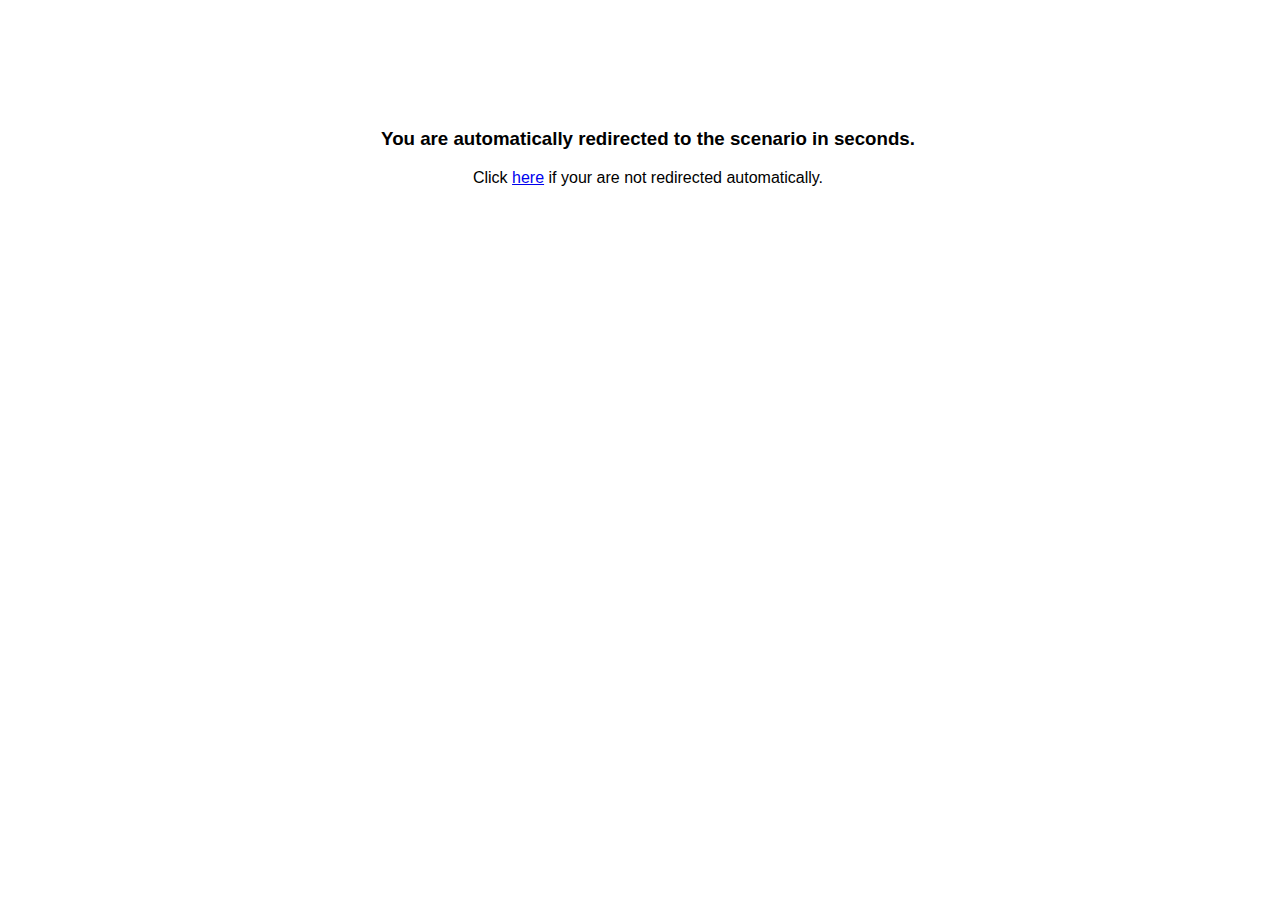
<file: knowledge_base/learning/index.html>
<!DOCTYPE html>
<html lang="en">
<head>
	<title>eSIT4SIP - Empowering School IT-Infrastructure</title>
	<meta charset="utf-8">
	<meta name="viewport" content="width=device-width, initial-scale=1">
	<script src="../assets/js/jquery-1.11.3.min.js" type="text/javascript"></script>
	<script src="../assets/js/URI.min.js" type="text/javascript"></script>
	<script src="../assets/js/URI.jquery.min.js" type="text/javascript"></script>	
	<script src="redirect.js" type="text/javascript"></script>
	<style>
		body {
			text-align: center;
			width: 100%;
			font-family: Arial, Helvetica, sans-serif;
			margin-top: 10%;
		}
	</style>
</head>
	<body>
		<h3>You are automatically redirected to the scenario in <span id="countdown"></span> seconds.</h3>
		Click <a id="url" href="#">here</a> if your are not redirected automatically.
	</body>
</html>
</file>
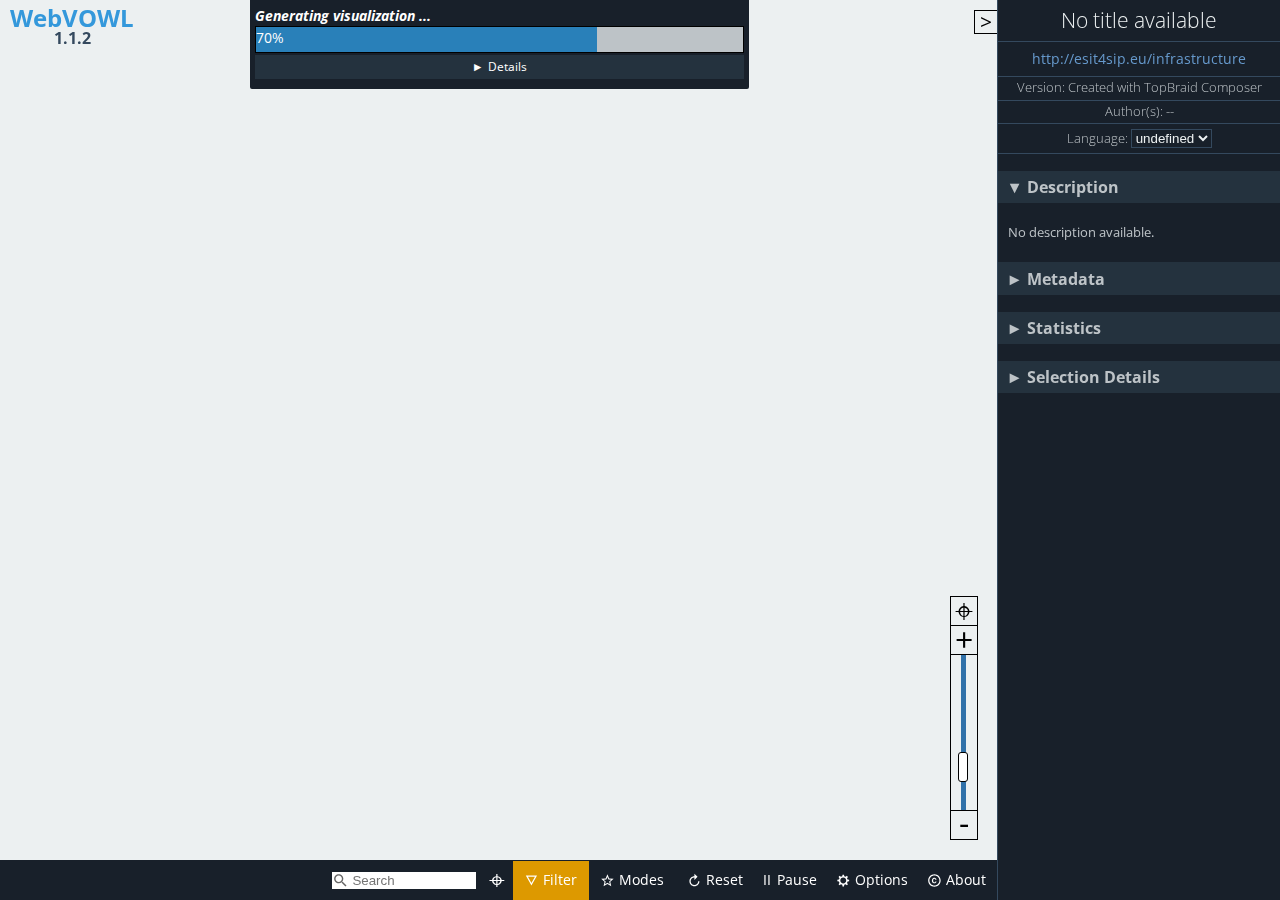
<file: knowledge_base/webvowl/index.html>
<!DOCTYPE html>
<html lang="en-us">

<head>
    <meta charset="utf-8" />
    <meta name="author" content="Vincent Link, Steffen Lohmann, Eduard Marbach, Stefan Negru, Vitalis Wiens" />
    <meta name="keywords" content="webvowl, vowl, visual notation, web ontology language, owl, rdf, ontology visualization, ontologies, semantic web" />
    <meta name="description" content="WebVOWL - Web-based Visualization of Ontologies" />
    <meta name="robots" content="noindex,nofollow" />
    <meta name="viewport" content="width=device-width, initial-scale=1.0, maximum-scale=1.0, user-scalable=no, ">
    <meta name="apple-mobile-web-app-capable" content="yes">
    <link rel="stylesheet" type="text/css" href="css/webvowl.css" />
    <link rel="stylesheet" type="text/css" href="css/webvowl.app.css" />
    <link rel="icon" href="favicon.ico" type="image/x-icon" />
    <title>WebVOWL</title>
</head>

<body>
    <main>
        <section id="canvasArea">
            <div id="browserCheck" class="hidden">
                WebVOWL does not work properly in Internet Explorer and Microsoft Edge. Please use another browser, such as
                <a href="http://www.mozilla.org/firefox/">Mozilla Firefox</a> or
                <a href="https://www.google.com/chrome/">Google Chrome</a>, to run WebVOWL.
                <label id="killWarning">Hide warning</label>
            </div>
            <div class="noselect"><span id="sidebarExpandButton"> > </span></div>
            <div id="logo" class="noselect">

                <h2>WebVOWL <br/><span>1.1.2</span></h2>

            </div>
            <div id="loading-info" class="hidden">


                <div id="loading-progress">
                    <div class="hidden">Loading ontology... </div>
                    <div id="layoutLoadingProgressBarContainer" style="padding-bottom: 0;	white-space: nowrap;	overflow: hidden;	text-overflow: ellipsis;">
                        <h4 id="currentLoadingStep" style="margin: 0;font-style: italic; padding-bottom:0 ;	white-space: nowrap;	overflow: hidden;	text-overflow: ellipsis;">Layout optimization</h4>
                        <div id="progressBarContext">
                            <div id="progressBarValue" class="busyProgressBar"></div>
                        </div>
                    </div>
                    <div id="loadingInfo_msgBox" style="padding-bottom: 0;padding-top:0">
                        <div id="show-loadingInfo-button" class="accordion-trigger noselect">Details </div>
                        <div id="loadingInfo-container">
                            <ul id="bulletPoint_container"></ul>
                        </div>
                    </div>
                    <div>
                        <span id="loadingIndicator_closeButton" class="">Close Warning</span>
                    </div>
                </div>

            </div>

            <div id="graph"></div>
            <div id="menuContainer">
                <!--Filter Menu-->
                <ul id="m_filter" class="toolTipMenu noselect">
                    <li class="toggleOption" id="datatypeFilteringOption"></li>
                    <li class="toggleOption" id="objectPropertyFilteringOption"></li>
                    <li class="toggleOption" id="subclassFilteringOption"></li>
                    <li class="toggleOption" id="disjointFilteringOption"></li>
                    <li class="toggleOption" id="setOperatorFilteringOption"></li>
                    <li class="slideOption" id="nodeDegreeFilteringOption"></li>
                </ul>
                <!--Modes Menu -->
                <ul id="m_modes" class="toolTipMenu noselect">
                    <li class="toggleOption" id="dynamicLabelWidth"></li>
                    <li class="toggleOption" id="pickAndPinOption"></li>
                    <li class="toggleOption" id="nodeScalingOption"></li>
                    <li class="toggleOption" id="compactNotationOption"></li>
                    <li class="toggleOption" id="colorExternalsOption"></li>
                </ul>
                <!--Config Menu -->
                <ul id="m_config" class="toolTipMenu noselect">
                    <li class="toggleOption" id="zoomSliderOption"></li>
                    <li class="slideOption" id="classSliderOption"></li>
                    <li class="slideOption" id="datatypeSliderOption"></li>
                    <li class="slideOption" id="maxLabelWidthSliderOption"></li>
                </ul>
                <!--About Menu-->
                <ul id="m_about" class="toolTipMenu">
                    <li><a href="license.txt" target="_blank">MIT License &copy; 2014-2018</a></li>
                    <li id="credits" class="option">WebVOWL Developers:<br/> Vincent Link, Steffen Lohmann, Eduard Marbach, Stefan Negru, Vitalis Wiens
                    </li>

                    <li><a href="http://vowl.visualdataweb.org/webvowl.html#releases" target="_blank">Version: 1.1.2<br/>(release history)</a></li>

                    <li><a href="http://purl.org/vowl/" target="_blank">VOWL Specification &raquo;</a></li>
                </ul>
                <ul id="m_search" class="toolTipMenu"></ul>
            </div>
            <div class="noselect" id="swipeBarContainer">
                <ul id="menuElementContainer">
                    <li id="c_search" class="inner-addon left-addon">
                        <i class="searchIcon">
						<svg viewBox="0 0 24 24" height="100%" width="100%" style="pointer-events: none; display: block;">
							<g ><path id="magnifyingGlass" style="fill : #666; stroke-width:0;"
									 d="M15.5 14h-.79l-.28-.27C15.41 12.59 16 11.11 16 9.5 16 5.91 13.09 3 9.5 3S3 5.91 3 9.5 5.91 16 9.5 16c1.61 0 3.09-.59 4.23-1.57l.27.28v.79l5 4.99L20.49 19l-4.99-5zm-6 0C7.01 14 5 11.99 5 9.5S7.01 5 9.5 5 14 7.01 14 9.5 11.99 14 9.5 14z">
							</path></g></svg>
					</i>
                        <input class="searchInputText" type="text" id="search-input-text" placeholder="Search">
                    </li>
                    <li id="c_locate">
                        <a style="padding: 0 8px 5px 8px;" draggable="false" title="Nothing to locate, enter search term." href="#" id="locateSearchResult">&#8982;
					</a>
                    </li>
                    <li id="c_filter"><a draggable="false" href="#">
					<i>
						<svg viewBox="0 0 24 24" class="menuElementSvgElement">
							<g><path style="fill : #fff; stroke-width:0;"  d="M3 4l9 16 9-16H3zm3.38 2h11.25L12 16 6.38 6z"
                                      transform="matrix(0.75,0,0,0.75,3.5,2.5)" >
							</path></g>
						</svg>
					</i>Filter</a></li>
                    <li id="c_modes"><a draggable="false" href="#">
					<i>
						<svg viewBox="0 0 24 24" class="menuElementSvgElement">
							<g><path style="fill : #fff; stroke-width:0;"
                                      d="M22 9.24l-7.19-.62L12 2 9.19 8.63 2 9.24l5.46 4.73L5.82 21 12 17.27 18.18 21l-1.63-7.03L22 9.24zM12 15.4l-3.76 2.27 1-4.28-3.32-2.88 4.38-.38L12 6.1l1.71 4.04 4.38.38-3.32 2.88 1 4.28L12 15.4z"
                                      transform="matrix(0.75,0,0,0.75,3.5,2.5)" >
							</path></g>
						</svg>
					</i>Modes</a></li>
                    <li id="c_reset"><a draggable="false" id="reset-button" href="#" type="reset">
					<i>
						<svg viewBox="0 0 24 24" class="menuElementSvgElement">
							<g><path style="fill : #fff; stroke-width:0;"
                                      d="m 12,5 0,-4 5,5 -5,5 0,-4 c -3.31,0 -6,2.69 -6,6 0,3.31 2.69,6 6,6 3.31,0 6,-2.69 6,-6 l 2,0 c 0,4.42 -3.58,8 -8,8 C 7.58,21 4,17.42 4,13 4,8.58 7.58,5 12,5 Z"
                                      transform="matrix(0.75,0,0,0.75,3.5,2.5)" >
							</path></g>
						</svg>
					</i>Reset</a></li>
                    <li id="c_pause"><a draggable="false" id="pause-button" href="#" style="padding: 9px 8px 12px 8px;">Pause</a></li>
                    <li id="c_config"><a draggable="false" href="#">
					<i>
						<svg viewBox="0 0 24 24" class="menuElementSvgElement">
							<g><path style="fill : #fff; stroke-width:0;"
									 d="m 21.163138,13.127428 0,-2.356764 -2.546629,-0.424622 C 18.439272,9.5807939 18.137791,8.8661419 17.733863,8.218291 L 19.2356,6.116978 17.569296,4.450673 15.466841,5.951269 C 14.818953,5.548483 14.104338,5.24586 13.33909,5.067482 l -0.424622,-2.545488 -2.356764,0 -0.424622,2.545488 C 9.3689769,5.24586 8.6531829,5.548519 8.0053319,5.951269 l -2.102455,-1.500596 -1.666304,1.666305 1.501737,2.101313 c -0.403928,0.6467469 -0.705409,1.3625029 -0.882646,2.127751 l -2.546629,0.424622 0,2.356764 2.546629,0.424622 c 0.177237,0.765248 0.478718,1.4799 0.882646,2.127751 l -1.501737,2.102455 1.666304,1.666304 2.103596,-1.501737 c 0.646747,0.403928 1.362504,0.705409 2.1266091,0.882646 l 0.424622,2.546629 2.356764,0 0.424622,-2.546629 c 0.764106,-0.177237 1.4799,-0.478718 2.127751,-0.882646 l 2.102455,1.501737 1.666304,-1.666304 -1.501737,-2.102455 c 0.403928,-0.647888 0.705409,-1.363645 0.882646,-2.127751 l 2.546629,-0.424622 z m -9.427053,3.535144 c -2.6030431,0 -4.7135241,-2.110517 -4.7135241,-4.713527 0,-2.6030071 2.110518,-4.713525 4.7135241,-4.713525 2.60301,0 4.713527,2.1105179 4.713527,4.713525 0,2.60301 -2.110481,4.713527 -4.713527,4.713527 z"
                                     transform="matrix(0.75,0,0,0.75,3.5,2.5)" >
							</path></g>
						</svg>
					</i>Options</a>
                        <li id="c_about"><a draggable="false" href="#">
				<i>
					<svg viewBox="0 0 24 24" class="menuElementSvgElement">
						<g><path style="fill : #fff; stroke-width:0;"
								  d="m 10.08,10.86 c 0.05,-0.33 0.16,-0.62 0.3,-0.87 0.14,-0.25 0.34,-0.46 0.59,-0.62 0.24,-0.15 0.54,-0.22 0.91,-0.23 0.23,0.01 0.44,0.05 0.63,0.13 0.2,0.09 0.38,0.21 0.52,0.36 0.14,0.15 0.25,0.33 0.34,0.53 0.09,0.2 0.13,0.42 0.14,0.64 l 1.79,0 C 15.28,10.33 15.19,9.9 15.02,9.51 14.85,9.12 14.62,8.78 14.32,8.5 14.02,8.22 13.66,8 13.24,7.84 12.82,7.68 12.36,7.61 11.85,7.61 11.2,7.61 10.63,7.72 10.15,7.95 9.67,8.18 9.27,8.48 8.95,8.87 8.63,9.26 8.39,9.71 8.24,10.23 8.09,10.75 8,11.29 8,11.87 l 0,0.27 c 0,0.58 0.08,1.12 0.23,1.64 0.15,0.52 0.39,0.97 0.71,1.35 0.32,0.38 0.72,0.69 1.2,0.91 0.48,0.22 1.05,0.34 1.7,0.34 0.47,0 0.91,-0.08 1.32,-0.23 0.41,-0.15 0.77,-0.36 1.08,-0.63 0.31,-0.27 0.56,-0.58 0.74,-0.94 0.18,-0.36 0.29,-0.74 0.3,-1.15 l -1.79,0 c -0.01,0.21 -0.06,0.4 -0.15,0.58 -0.09,0.18 -0.21,0.33 -0.36,0.46 -0.15,0.13 -0.32,0.23 -0.52,0.3 -0.19,0.07 -0.39,0.09 -0.6,0.1 C 11.5,14.86 11.2,14.79 10.97,14.64 10.72,14.48 10.52,14.27 10.38,14.02 10.24,13.77 10.13,13.47 10.08,13.14 10.03,12.81 10,12.47 10,12.14 l 0,-0.27 c 0,-0.35 0.03,-0.68 0.08,-1.01 z M 12,2 C 6.48,2 2,6.48 2,12 2,17.52 6.48,22 12,22 17.52,22 22,17.52 22,12 22,6.48 17.52,2 12,2 Z m 0,18 C 7.59,20 4,16.41 4,12 4,7.59 7.59,4 12,4 c 4.41,0 8,3.59 8,8 0,4.41 -3.59,8 -8,8 z"
								  transform="matrix(0.75,0,0,0.75,3.5,2.5)" >
						</path></g>
					</svg>
				</i>
				About</a></li>
                </ul>
            </div>
            <div class="noselect" id="scrollRightButton"> </div>
            <div class="noselect" id="scrollLeftButton"> </div>
            <div id="zoomSlider">
                <p class="noselect" id="centerGraphButton">&#8982;</p>
                <p class="noselect" id="zoomInButton">+</p>
                <p class="noselect" id="zoomSliderParagraph"> </p>
                <p class="noselect" id="zoomOutButton">-</p>
            </div>
        </section>
        <aside id="detailsArea">
            <section id="generalDetails">
                <h1 id="title"></h1>
                <span><a id="about" href=""></a></span>
                <h5>Version: <span id="version"></span></h5>
                <h5>Author(s): <span id="authors"></span></h5>
                <h5>
                    <label>Language: <select id="language" name="language" size="1"></select></label>
                </h5>
                <h3 class="accordion-trigger noselect accordion-trigger-active">Description</h3>
                <div class="accordion-container scrollable">
                    <p id="description"></p>
                </div>
                <h3 class="accordion-trigger noselect">Metadata</h3>
                <div id="ontology-metadata" class="accordion-container"></div>
                <h3 class="accordion-trigger noselect">Statistics</h3>
                <div class="accordion-container">
                    <p class="statisticDetails">Classes: <span id="classCount"></span></p>
                    <p class="statisticDetails">Object prop.: <span id="objectPropertyCount"></span></p>
                    <p class="statisticDetails">Datatype prop.: <span id="datatypePropertyCount"></span></p>
                    <div class="small-whitespace-separator"></div>
                    <p class="statisticDetails">Individuals: <span id="individualCount"></span></p>
                    <div class="small-whitespace-separator"></div>
                    <p class="statisticDetails">Nodes: <span id="nodeCount"></span></p>
                    <p class="statisticDetails">Edges: <span id="edgeCount"></span></p>
                </div>
                <h3 class="accordion-trigger noselect" id="selection-details-trigger">Selection Details</h3>
                <div class="accordion-container" id="selection-details">
                    <div id="classSelectionInformation" class="hidden">
                        <p class="propDetails">Name: <span id="name"></span></p>
                        <p class="propDetails">Type: <span id="typeNode"></span></p>
                        <p class="propDetails">Equiv.: <span id="classEquivUri"></span></p>
                        <p class="propDetails">Disjoint: <span id="disjointNodes"></span></p>
                        <p class="propDetails">Charac.: <span id="classAttributes"></span></p>
                        <p class="propDetails">Individuals: <span id="individuals"></span></p>
                        <p class="propDetails">Description: <span id="nodeDescription"></span></p>
                        <p class="propDetails">Comment: <span id="nodeComment"></span></p>
                    </div>
                    <div id="propertySelectionInformation" class="hidden">
                        <p class="propDetails">Name: <span id="propname"></span></p>
                        <p class="propDetails">Type: <span id="typeProp"></span></p>
                        <p id="inverse" class="propDetails">Inverse: <span></span></p>
                        <p class="propDetails">Domain: <span id="domain"></span></p>
                        <p class="propDetails">Range: <span id="range"></span></p>
                        <p class="propDetails">Subprop.: <span id="subproperties"></span></p>
                        <p class="propDetails">Superprop.: <span id="superproperties"></span></p>
                        <p class="propDetails">Equiv.: <span id="propEquivUri"></span></p>
                        <p id="infoCardinality" class="propDetails">Cardinality: <span></span></p>
                        <p id="minCardinality" class="propDetails">Min. cardinality: <span></span></p>
                        <p id="maxCardinality" class="propDetails">Max. cardinality: <span></span></p>
                        <p class="propDetails">Charac.: <span id="propAttributes"></span></p>
                        <p class="propDetails">Description: <span id="propDescription"></span></p>
                        <p class="propDetails">Comment: <span id="propComment"></span></p>
                    </div>
                    <div id="noSelectionInformation">
                        <p><span>Select an element in the visualization.</span></p>
                    </div>
                </div>
            </section>
        </aside>
    </main>
    <script src="js/d3.min.js"></script>
    <script src="js/webvowl.js"></script>
    <script src="js/webvowl.app.js"></script>
    <script>
        window.onload = webvowl.app().initialize;
    </script>
</body>

</html>
</file>
<file: knowledge_base/webvowl/css/webvowl.css>
.text{font-family:Helvetica,Arial,sans-serif;font-size:12px}.subtext{font-size:9px}.text.instance-count{fill:#666}.external+text .instance-count{fill:#aaa}.cardinality{font-size:10px}.embedded,.text{pointer-events:none}.allvaluesfromproperty,.class,.disjoint,.disjointwith,.equivalentproperty,.functionalproperty,.inversefunctionalproperty,.object,.objectproperty,.somevaluesfromproperty,.symmetricproperty,.transitiveproperty{fill:#acf}.datatypeproperty,.label .datatype{fill:#9c6}.rdf,.rdfproperty{fill:#c9c}.literal,.node .datatype{fill:#fc3}.deprecated,.deprecatedproperty{fill:#ccc}.external,.externalproperty{fill:#36c}.nofill,path{fill:none}marker path{fill:#000}.class,.fineline,line,path{stroke:#000}.external+text,.subclass,.subclassproperty,.white{fill:#fff}.cardinality.focused,.cardinality.hovered,.class.hovered,.filled.focused,.filled.hovered,.property.hovered,.values-from.filled.hovered{fill:red!important;cursor:pointer}.feature{fill:red;cursor:pointer}@-webkit-keyframes pulseAnimation{0%{-webkit-transform:scale(1.5);stroke-width:3.33}50%{stroke-width:4}to{-webkit-transform:scale(1);stroke-width:5}}@-moz-keyframes pulseAnimation{0%{-webkit-transform:scale(1.5);stroke-width:3.33}50%{stroke-width:4}to{-webkit-transform:scale(1);stroke-width:5}}@-o-keyframes pulseAnimation{0%{-webkit-transform:scale(1.5);stroke-width:3.33}50%{stroke-width:4}to{-webkit-transform:scale(1);stroke-width:5}}@keyframes pulseAnimation{0%{-webkit-transform:scale(1.5);stroke-width:3.33}50%{stroke-width:4}to{-webkit-transform:scale(1);stroke-width:5}}.searchResultA{-webkit-animation-name:pulseAnimation;-moz-animation-name:pulseAnimation;-o-animation-name:pulseAnimation;animation-name:pulseAnimation;-webkit-animation-duration:.8s;-moz-animation-duration:.8s;-o-animation-duration:.8s;animation-duration:.8s;-webkit-transform:translateZ(0);-webkit-animation-iteration-count:3;-moz-animation-iteration-count:3;-o-animation-iteration-count:3;animation-iteration-count:3;-webkit-animation-timing-function:linear;-moz-animation-timing-function:linear;-o-animation-timing-function:linear;animation-timing-function:linear}.searchResultA,.searchResultB{fill:none;stroke-width:5;stroke:red}.hovered-MathSymbol{fill:none}.focused,.hovered-MathSymbol,path.hovered{stroke:red!important}.feature:hover,.indirect-highlighting{fill:#f90;cursor:pointer}.values-from{stroke:#69c}.symbol,.values-from.filled{fill:#69c}.class,line,path{stroke-width:2}.fineline{stroke-width:1}.anonymous,.dashed{stroke-dasharray:8}.dotted{stroke-dasharray:3}circle.focused,rect.focused{stroke-width:4px}.nostroke{stroke:none}marker path{stroke-dasharray:100}
</file>
<file: knowledge_base/webvowl/css/webvowl.app.css>
@import url(http://fonts.googleapis.com/css?family=Open+Sans);html{-ms-content-zooming:none}#loading-progress{width:50%}#layoutLoadingProgressBarContainer{height:50px;text-align:left;line-height:1.5}#progressBarContext{background-color:#bdc3c7;height:25px;border:1px solid #000;margin:auto}#progressBarValue{width:0;background-color:#2980b9;height:25px;line-height:1.5}.dbEntry{background-color:#fff}.dbEntry,.dbEntrySelected{color:#2980b9;padding:10px;font-size:14px;border:none;cursor:pointer}.dbEntry:focus,.dbEntry:hover,.dbEntrySelected{background-color:#bdc3c7}.searchMenuEntry{background-color:#fff;bottom:0;font-size:14px;min-width:50px;margin:0;padding:0;z-index:99;border-radius:4px 4px 0 0;border:1px solid rgba(0,0,0,.15);-webkit-box-shadow:0 6px 12px rgba(0,0,0,.175);box-shadow:0 6px 12px rgba(0,0,0,.175);box-sizing:border-box;border-bottom:none;display:none;position:absolute;list-style:none}.searchInputText{background-color:#fff;color:#000;border:#000;text-decoration:none;max-width:150px;overflow:hidden;text-overflow:ellipsis;margin:0}iframe,img{border:none}.hidden{display:none!important}.clear{clear:both}a{color:#69c;text-decoration:none}a:hover{color:#3498db}#optionsArea a{color:#2980b9}#optionsArea a.highlighted{background-color:#d90}.toolTipMenu li.highlighted{background-color:#feb}#browserCheck{background-color:red;padding:5px 0;position:absolute;text-align:center;width:100%}#browserCheck a{color:#fff}#browserCheck a:hover{text-decoration:underline}@-webkit-keyframes sbExpandAnimation{0%{width:78%}to{width:100%}}@-moz-keyframes sbExpandAnimation{0%{width:78%}to{width:100%}}@-o-keyframes sbExpandAnimation{0%{width:78%}to{width:100%}}@keyframes sbExpandAnimation{0%{width:78%}to{width:100%}}@-webkit-keyframes sbCollapseAnimation{0%{width:100%}to{width:78%}}@-moz-keyframes sbCollapseAnimation{0%{width:100%}to{width:78%}}@-o-keyframes sbCollapseAnimation{0%{width:100%}to{width:78%}}@keyframes sbCollapseAnimation{0%{width:100%}to{width:78%}}body{background:#18202a;font-size:14px;font-family:Open Sans,Helvetica,Arial,sans-serif;line-height:1;overflow:hidden;position:fixed}body,main{height:100%;margin:0;padding:0;width:100%}#canvasArea,main{position:relative}#canvasArea{margin:0;padding:0;width:78%}#canvasArea #graph{margin:0 0 2px;background-color:#ecf0f1;width:100%}#canvasArea #graph,#canvasArea svg{box-sizing:border-box;overflow:hidden;padding:0}#canvasArea svg{margin:0}#logo{position:fixed;pointer-events:none}#logo h2{color:#3498db;margin:0;line-height:.7;text-align:center;font-size:24px}#logo h2 span{color:#34495e;font-size:16px}@media screen and (max-device-height:800px){#logo h2{font-size:calc(8px + 1vmin)}#logo h2 span{font-size:calc(3px + 1vmin)}}@media screen and (max-height:800px){#logo h2{font-size:calc(8px + 1vmin)}#logo h2 span{font-size:calc(3px + 1vmin)}}@media screen and (max-device-width:1200px){#logo h2{font-size:calc(8px + 1vmin)}#logo h2 span{font-size:calc(3px + 1vmin)}}@media screen and (max-width:1200px){#logo h2{font-size:calc(8px + 1vmin)}#logo h2 span{font-size:calc(3px + 1vmin)}}.checkboxContainer input,.checkboxContainer label{vertical-align:middle}.selected-ontology{background-color:#eee}#credits{border-top:1px solid #bdc3c7;font-size:.9em}.slideOption{position:relative;padding:8px 5px;outline:none}.slideOption .value{float:right;outline:none}.slideOption input[type=range]{box-sizing:border-box;margin:0;outline:none;-webkit-appearance:none;-moz-appearance:none;border-radius:3px;height:12px;width:100%;box-shadow:none;left:0;position:relative;transition:all .5s ease;background-color:#eee}.slideOption input[type=range]::-webkit-slider-runnable-track{-webkit-appearance:none;background-color:#3071a9;height:3px}.slideOption input[type=range]::-moz-range-track{-webkit-appearance:none;background-color:#3071a9;height:3px}.slideOption input[type=range]:hover{outline:none}.slideOption input[type=range]::-webkit-slider-thumb{-webkit-appearance:none;background-color:#fff;border-radius:3px;border:1px solid #000;transition:all .5s ease;height:10px;width:30px;outline:none;margin-top:-3px}.slideOption input[type=range]::-moz-range-thumb{-webkit-appearance:none;background-color:#fff;border-radius:3px;border:1px solid #000;transition:all .5s ease;height:10px;width:30px;outline:none}.slideOption input[type=range]::-moz-range-thumb:hover{background-color:#d90;outline:none}.slideOption input[type=range]::-webkit-slider-thumb:hover{background-color:#d90;outline:none}.slideOption input[type=range]:active,.slideOption input[type=range]:focus{outline:none}.slideOption input[type=range]::-moz-range-thumb:active,.slideOption input[type=range]::-moz-range-thumb:focus{outline:none}.slideOption input[type=range]::-webkit-slider-thumb:active,.slideOption input[type=range]::-webkit-slider-thumb:focus{outline:none}#detailsArea{top:0;right:0;bottom:0;color:#bdc3c7;height:100%;width:22%;overflow-y:auto;overflow-x:hidden;position:fixed;border-left:1px solid #34495e}#detailsArea h1{border-bottom:1px solid #34495e;color:#ecf0f1;display:block;font-weight:100;font-size:1.5em;margin:0;padding:10px 0;text-align:center}#generalDetails{width:auto;box-sizing:border-box;height:100%}#generalDetails span #about{border-bottom:1px solid #34495e;display:block;padding:10px;text-align:center;word-wrap:break-word;color:#69c}#generalDetails h4{background:#1b252e;color:#ecf0f1;display:block;font-size:1.1em;font-weight:100;margin:0;padding:10px 0;text-align:center}#detailsArea #generalDetails h5{border-bottom:1px solid #34495e;font-size:.9em;font-weight:100;margin:0;padding:5px;text-align:center}#description{text-align:justify}.accordion-container p{font-size:.9em;line-height:1.3;margin:5px 10px}.statisticDetails span{padding:10px}.statisticDetails div,.statisticDetails span{font-weight:100;font-style:italic;margin:10px 0}.statisticDetails div{padding:0 10px;display:inline}#selection-details .propDetails a{color:#69c}#selection-details .propDetails>span{font-weight:100;font-style:italic;padding:0 10px}#selection-details #classEquivUri span,#selection-details #disjointNodes span{padding:0}#selection-details .propDetails div{font-weight:100;font-style:italic;margin:10px 0;padding:0 10px;display:inline}#selection-details .propDetails div span{padding:0}.subclass{fill:#ecf0f1}.accordion-trigger{background:#24323e;cursor:pointer;padding:.5em}.accordion-trigger.accordion-trigger-active:before{padding-right:4px;content:"\25BC"}.accordion-trigger:not(.accordion-trigger-active):before{padding-right:4px;content:"\25BA"}.accordion-container.scrollable{max-height:40%;overflow:auto}.small-whitespace-separator{height:3px}#language{background:transparent;border:1px solid #34495e;color:#ecf0f1}#language option{background-color:#24323e}.converter-form:not(:first-child){margin-top:5px}.converter-form label{display:inline-block;line-height:normal}.converter-form input{box-sizing:border-box;height:20px;width:74%;border:1px solid #34495e}.converter-form button{float:right;padding:0;width:25%;background-color:#ecf0f1}#file-converter-label,.converter-form button{cursor:pointer;height:20px;border:1px solid #34495e}#file-converter-label{box-sizing:border-box;width:74%}#killWarning{cursor:pointer;color:#fff;font-weight:700}#copyBt{right:2px;padding:2px 7px 3px}#copyBt,#sidebarExpandButton{box-sizing:border-box;color:#000;float:right;position:absolute;border:1px solid #000;background-color:#ecf0f1;cursor:pointer}#sidebarExpandButton{height:24px;width:24px;top:10px;right:0;text-align:center;font-size:1.5em}#loading-info{box-sizing:border-box;position:absolute;text-align:center;width:100%;height:80%;top:0}#loading-info>div{display:inline-block;color:#fff;background-color:#18202a;border-bottom-left-radius:2px;border-bottom-right-radius:2px}#loading-info>*>*{padding:5px}#loading-info{pointer-events:none}#loading-progress{pointer-events:auto;min-width:220px}#show-loadingInfo-button{font-size:12px;color:#fff;cursor:pointer;text-align:center}#loadingIndicator_closeButton:hover{color:#ff972d;cursor:pointer}#loadingIndicator_closeButton{color:#ffe30f;cursor:pointer;padding-bottom:5px;float:right}.busyProgressBar{background-color:#000;height:25px;position:relative;animation:busy 2s linear infinite}@-webkit-keyframes busy{0%{left:0}50%{left:80%}to{left:0}}#bulletPoint_container{padding-left:15px;margin-top:0;margin-bottom:0}#bulletPoint_container>div{margin-left:-15px}#loadingInfo-container{box-sizing:border-box;text-align:left;line-height:1.2;padding-top:5px;overflow:auto;height:120px;min-height:40px;background-color:#3c3c3c}#error-description-button{margin:5px 0 0;font-size:12px;color:#69c;cursor:pointer;text-align:center}#error-description-container{box-sizing:border-box;text-align:left}#error-description-container pre{background-color:#34495e;padding:2px;margin:0;white-space:pre-wrap;max-height:calc(100vh - 125px);max-width:75vw;overflow:auto}.spin{display:inline-block;-webkit-animation:spin 2s infinite linear;animation:spin 2s infinite linear}@-webkit-keyframes spin{0%{-webkit-transform:rotate(0deg);transform:rotate(0deg)}to{-webkit-transform:rotate(359deg);transform:rotate(359deg)}}@keyframes spin{0%{-webkit-transform:rotate(0deg);transform:rotate(0deg)}to{-webkit-transform:rotate(359deg);transform:rotate(359deg)}}.truncate{max-width:250px;white-space:nowrap;overflow:hidden;text-overflow:ellipsis}.color-mode-switch{float:right;width:90px;cursor:pointer;height:20px;padding:0;border:0;color:#555;background-color:#eceeef;box-shadow:0 1px 4px rgba(0,0,0,.2),inset 0 0 3px rgba(0,0,0,.1)}.color-mode-switch:focus{outline-width:0}.color-mode-switch.active{color:#fff;background-color:#32cd32;box-shadow:inset 0 1px 4px rgba(0,0,0,.2),inset 0 0 3px rgba(0,0,0,.1)}.filterMenuButtonHighlight{background-color:#d90}@-webkit-keyframes buttonAnimation{0%{background-color:unset}to{background-color:#d90}}@-moz-keyframes buttonAnimation{0%{background-color:unset}to{background-color:#d90}}@-o-keyframes buttonAnimation{0%{background-color:unset}to{background-color:#d90}}@keyframes buttonAnimation{0%{background-color:unset}to{background-color:#d90}}.buttonPulse{-webkit-animation-name:buttonAnimation;-moz-animation-name:buttonAnimation;-o-animation-name:buttonAnimation;animation-name:buttonAnimation;-webkit-animation-duration:.5s;-moz-animation-duration:.5s;-o-animation-duration:.5s;animation-duration:.5s;-webkit-animation-iteration-count:3;-moz-animation-iteration-count:3;-o-animation-iteration-count:3;animation-iteration-count:3;-webkit-animation-timing-function:linear;-moz-animation-timing-function:linear;-o-animation-timing-function:linear;animation-timing-function:linear}#m_about{max-width:200px;width:200px;position:absolute}#m_modes{max-width:230px;width:230px;position:absolute}#m_filter{max-width:170px;width:170px;position:absolute}#m_gravity{max-width:180px;width:180px;position:absolute}#m_export{max-width:160px;width:160px;position:absolute}#exportedUrl{width:100px}#m_select{max-width:300px;width:300px;position:absolute}#m_search{max-width:250px;white-space:nowrap;overflow:hidden;text-overflow:ellipsis}#swipeBarContainer{position:fixed;width:77.8%;height:40px;margin:0;padding:0;bottom:0}#menuElementContainer{margin:0;padding:0;overflow-x:auto;overflow-y:hidden;white-space:nowrap;text-align:right;list-style-type:none}#menuElementContainer>li{display:inline-block;box-sizing:border-box;text-align:left;position:relative;height:40px;font-size:14px;color:#fff;padding:12px 0 0;margin-left:-4px}#menuElementContainer>li>a{color:#fff;padding:9px 12px 12px 30px}.menuElementSvgElement{height:20px;width:20px;display:block;position:absolute;top:10px;left:8px}#menuElementContainer>li>input{color:#000;padding:.1em .3em .1em 1.5em;white-space:nowrap;overflow:hidden;text-overflow:ellipsis;width:120px}#menuElementContainer>li>a:hover{box-sizing:border-box;background:#1b252e;color:#bdc3c7}.toolTipMenu{-webkit-box-shadow:0 6px 12px rgba(0,0,0,.175);box-shadow:0 6px 12px rgba(0,0,0,.175);box-sizing:border-box;background-color:#fff;border:1px solid rgba(0,0,0,.15);border-bottom:none;border-radius:4px 4px 0 0;bottom:0;display:none;font-size:14px;list-style:none;margin:0;padding:0;white-space:normal;position:absolute;z-index:99}.toolTipMenu>li:first-of-type{border:none}.toolTipMenu a{color:#2980b9}.toolTipMenu>li{border-top:1px solid #bdc3c7}.toolTipMenu li{color:#2980b9;display:block}#menuElementContainer>li:hover .toolTipMenu{display:block}#menuElementContainer li>ul.toolTipMenu li a:hover{background:#e1e1e1}#scrollLeftButton{height:30px;width:30px;padding:5px 0 5px 10px;color:#fff;cursor:pointer;position:absolute;margin-top:-2px;font-size:2em;background-color:#24323e;left:0}#scrollLeftButton:focus{outline:none}#scrollLeftButton:before{content:"<"}#scrollRightButton{height:30px;width:30px;padding:5px 0 5px 10px;color:#fff;cursor:pointer;position:absolute;margin-top:-2px;font-size:2em;background-color:#24323e;right:0}#scrollRightButton:focus{outline:none}#scrollLeftButton:hover,#scrollRightButton:hover{color:#bdc3c7}#scrollRightButton:before{content:">"}#centerGraphButton,#zoomInButton,#zoomOutButton{border:1px solid #000;text-align:center;margin:-1px 0 0;font-size:1.5em;padding:0;height:28px}.noselect{-webkit-touch-callout:none;-webkit-user-select:none;-khtml-user-select:none;-moz-user-select:none;-ms-user-select:none;user-select:none}#zoomOutButton{line-height:22px}#centerGraphButton,#zoomInButton{line-height:25px}#zoomSlider>p:hover{background-color:#d90}#zoomSliderParagraph{color:#000;padding-top:5px;margin:-1px 0 0;border:1px solid #000;height:150px}#zoomSlider,#zoomSliderParagraph,p#zoomSliderParagraph:hover{background-color:#ecf0f1}#zoomSlider{width:28px;margin-top:-2px;padding:0;font-size:1.5em;cursor:pointer;position:absolute;right:20px;bottom:20px;color:#000;box-sizing:border-box}#menuElementContainer>li>a:before{font-size:1em;margin:0;padding:0 6px 0 0}#menuElementContainer a.highlighted{background-color:#d90}
	/*!*padding: 0 0.2em;*!*/.inner-addon{position:relative}.searchIcon{position:absolute;width:17px;height:17px;pointer-events:none}
	/*!*padding: 0 0.2em;*!*/
	/*!*color: black;*!*/
	/*!*content: "\2315";*!*/
	/*!*content: "\2315"  or  "\1F50D"*!;*/li#c_search{padding:0 5px;margin-left:5px;height:20px}li#c_locate{padding:0}#c_locate>a{font-size:2em;padding:0}a#pause-button{padding:12px}a#pause-button.paused:before{content:"\25BA"}a#pause-button.paused:hover{background-color:#d90;color:#fff}a#pause-button:not(.paused):before{content:"II"}.toggleOption li:hover,.toolTipMenu li:hover{background-color:#e1e1e1}.toggleOption{padding:8px 5px}#converter-option:hover{background-color:#fff}.option,.toolTipMenu li a:only-child{display:block;float:none;padding:8px 5px}.customLocate{padding:0;background-color:#32cd32}a#locateSearchResult{padding-top:50px}#zoomSliderElement{color:#000;position:relative;padding-top:0;width:155px;height:24px;background-color:transparent;-webkit-transform-origin-x:73px;-webkit-transform-origin-y:73px;-webkit-transform:rotate(-90deg);-moz-transform-origin:73px 73px;transform:rotate(-90deg);transform-origin:73px 73px;-webkit-appearance:none;outline:none;margin:4px 0}#zoomSliderElement::-webkit-scrollbar{height:0}#zoomSliderElement:hover{cursor:crosshair}#zoomSliderElement::-webkit-slider-runnable-track{width:100%;height:5px;cursor:pointer;background:#3071a9}#zoomSliderElement::-moz-range-track{width:100%;height:5px;cursor:pointer;background:#3071a9}#zoomSliderElement::-webkit-slider-thumb{-webkit-appearance:none;border:1px solid #000;height:10px;width:30px;margin-right:50px;border-radius:3px;background:#fff;cursor:pointer;outline:none;margin-top:-3px}#zoomSliderElement::-ms-thumb{background:#fff}#zoomSliderElement::-ms-thumb,#zoomSliderElement::-ms-thumb:hover{-webkit-appearance:none;border:1px solid #000;height:10px;width:30px;margin-right:50px;border-radius:3px;cursor:pointer;outline:none;margin-top:-3px}#zoomSliderElement::-ms-thumb:hover{background:#d90}#zoomSliderElement::-webkit-slider-thumb:hover{-webkit-appearance:none;border:1px solid #000;height:10px;width:30px;margin-right:50px;border-radius:3px;background:#d90;cursor:pointer;outline:none;margin-top:-3px}#zoomSliderElement::-moz-range-thumb,#zoomSliderElement::-moz-range-thumb:hover{border:1px solid #000;height:10px;width:30px;border-radius:3px;cursor:pointer;outline:none}#zoomSliderElement::-moz-range-thumb:hover{background:#d90}#zoomSliderElement::-moz-focus-outer{border:0}#locateSearchResult:focus{outline:none}a#locateSearchResult.highlighted:hover{background-color:#d90;color:red}a#locateSearchResult{outline:none;padding-bottom:0;padding-top:0;position:relative;top:5px}
</file>
